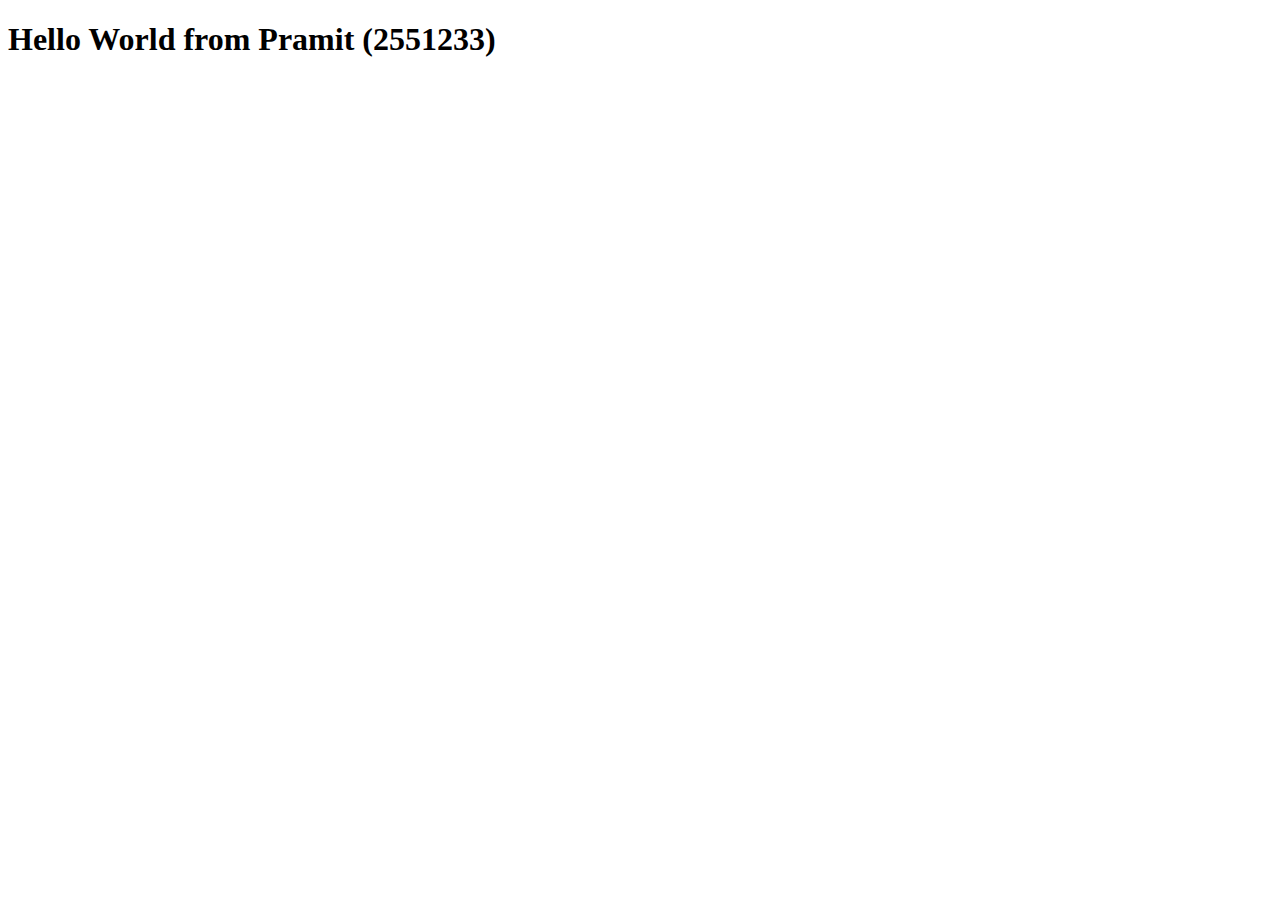
<file: student.html>
<!DOCTYPE html>
<html>
    <head>
        <meta charset="utf-8">
        <meta http-equiv="X-UA-Compatible" content="IE=edge">
        <meta name="description" content="">
        <meta name="viewport" content="width=device-width, initial-scale=1">
        <link rel="stylesheet" href="">
    </head>
    <body>
        <h1>Hello World from Pramit (2551233)</h1>
    </body>
</html>
</file>
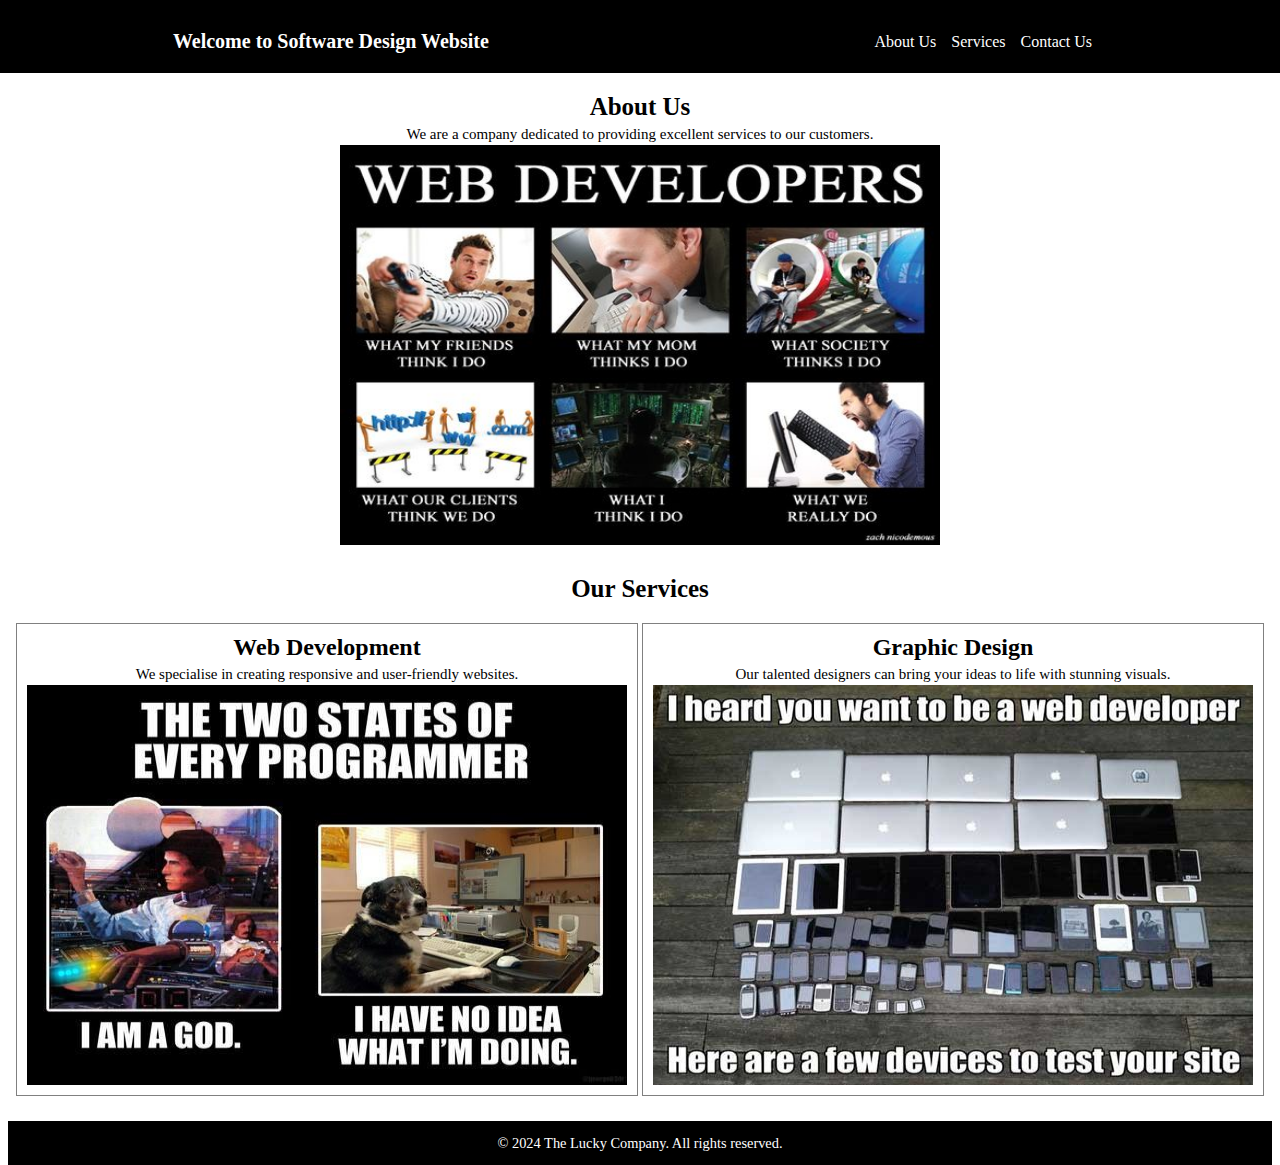
<file: lab2/lab-two.html>
<!DOCTYPE html>
<html>
    <head>
        <meta charset="utf-8">
        <meta http-equiv="X-UA-Compatible" content="IE=edge">
        <title>lab-two</title>
        <meta name="description" content="">
        <meta name="viewport" content="width=device-width, initial-scale=1">
        <link rel="stylesheet" type="text/css" href="style.css">
    </head>
    <body>
        <header class="top">
            <h3 id="mainHeading">Welcome to Software Design Website</h3>
            <nav>
                <ul class="List">
                    <a href="#"><li class="headingItem">About Us</li></a>
                    <a href="#"><li class="headingItem">Services</li></a>
                    <a href="#"><li class="headingItem">Contact Us</li></a>
                </ul>
            </nav>
        </header>

        <main class="page">
            
            <section class="firstGroup">
                <h3 class="bodyHeader">About Us</h3>
                <label class="Labels"> We are a company dedicated to providing excellent services to our customers.</label>  
                <img src="img/meme3.jpg" alt="About Us Image" class="pageImage">
            </section>

            <section>
                <h3 class="bodyHeader">Our Services</h3>   
                
                <article class="Section">
                    <h4 class="Headings">Web Development</h4> 
                    <label class="Labels">We specialise in creating responsive and user-friendly websites.</label>
                    <img src="img/meme2.jpg" alt="About Us Image" class="pageImage">
                </article>
                
                <article class="Section">
                    <h4 class="Headings">Graphic Design</h4> 
                    <label class="Labels">Our talented designers can bring your ideas to life with stunning visuals.</label>
                    <img src="img/meme1.jpeg" alt="About Us Image" class="pageImage">
                </article>                
            </section>
 
            
        </main>

        <footer class="bottom">
            <label class="luckyLabel"> © 2024 The Lucky Company. All rights reserved.</label>
        </footer>
        
    </body>
</html>
</file>
<file: lab2/style.css>
body{
    background-color: white;
    display: flex;
    justify-content: center;
    align-items: center;
    flex-basis: 100%;
    margin-bottom: 0;
    flex-wrap: wrap;
    text-align: center;
}
h3{
    font-size: 20px;
    top: 200px;
}
a{
    color: white;
    text-decoration: none;
}

.headingItem{
    margin-right: 15px;

}
.bodyHeader{
    margin-top: 20px;
    font-size: 25px;
    margin-bottom: 5px;
    font-weight: 550;
}
.Section{
    border: grey 0.5px;
    border-style: solid;
    display: inline-flex;
    margin-top: 15px;
    flex-wrap: wrap;
    max-width: 600px;
    padding: 0 10px 10px 10px;
}
.firstGroup{
    display: inline-flex;
    justify-content: center;
    margin-top: 15px;
    flex-wrap: wrap;
    padding: 0 10px 10px 10px;
}
.Labels{
    flex: 2;
    font-size: 15px;
    flex-basis: 100%;
}
.Headings{
    flex: 1;
    margin-top: 10px;
    margin-bottom: 5px;
    font-weight: bolder;
    font-size:x-large;
}

.pageImage{
    width: 600px;
    height: 400px;
    padding-top: 2px;
}
.page{
    margin-top: 50px;
    padding-bottom: 2%;
}

.top{
    background-color: black;
    color: white;
    display: flex;
    top: 0;
    padding-top: 10px;
    width: 100%;
    justify-content: space-around;
    position: absolute;   
    align-items: center;
}
.bottom{
    background-color: black;
    color: white;
    padding: 1%;
    width: 1000%; 
}
.luckyLabel{
    font-size: 90%;
}
.List{
    display: flex;
    list-style: none;
}
</file>
